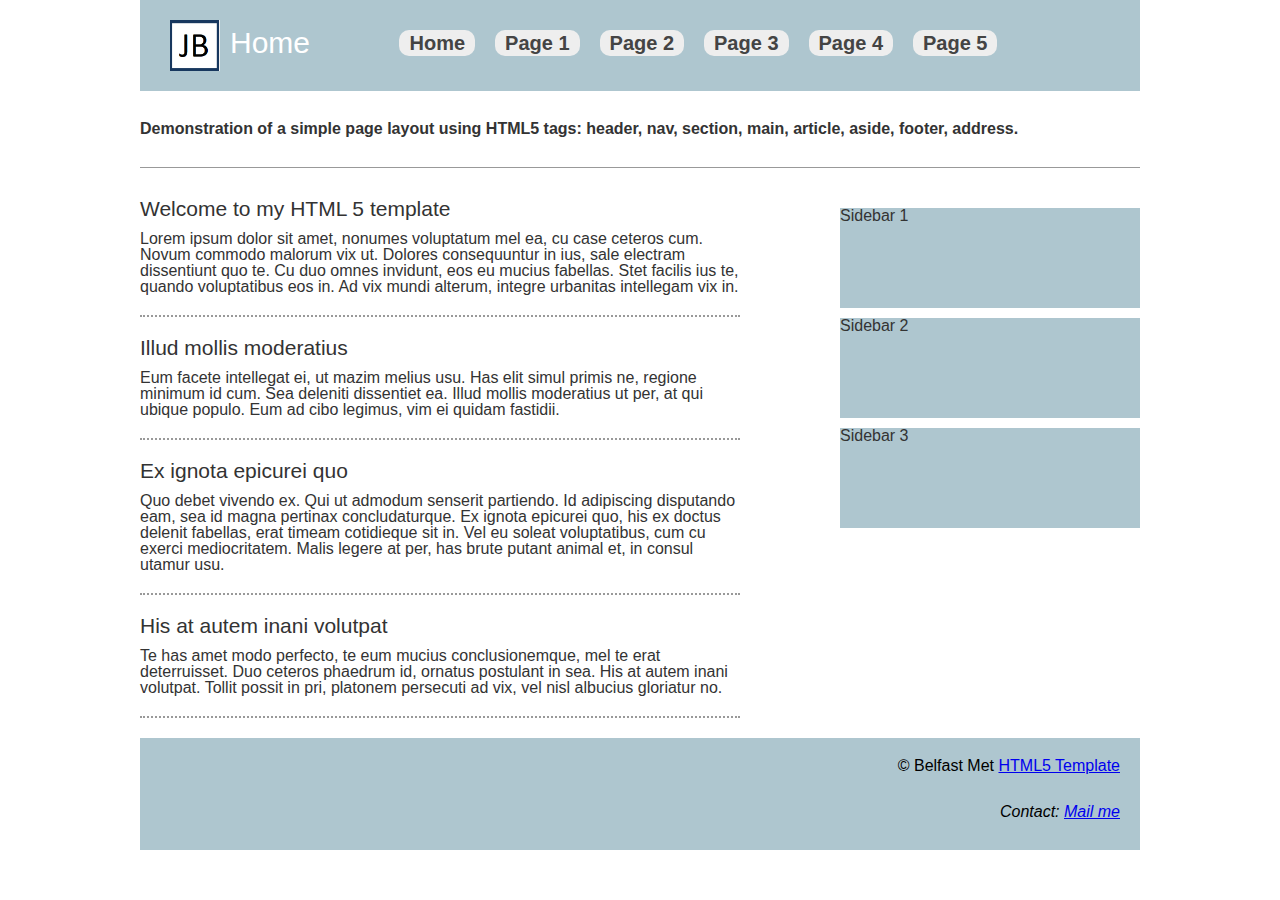
<file: index.html>
<!doctype html>
<html lang="en" class="no-js">
<head>
    <title>My HTML 5 Template</title>
    <meta charset="utf-8">
    <meta http-equiv="x-ua-compatible" content="ie=edge">
    <meta name="viewport" content="width=device-width, initial-scale=1.0">
    <meta name="description" content="I am learning the basics of HTML 5 for my course and this site is where I will be placing my final assignment">
    <meta name="keywords" content="Belfast Met Web Authoring Assignment">
    <meta name="robots" content="index, follow">
    <meta name="copyright" content="James Bell">
    <meta name="language" content="EN">
    <link rel="canonical" href="https://www.belfastmet.ac.uk/" />
    <link rel="stylesheet" href="css/style.css">
</head>

<body>
	<header>
		<div id="logo"><img src="images/logo.png">Home</div>
		<nav>  
			<ul>
				<li><a href="index.html">Home</a>
				<li><a href="page1.html">Page 1</a>
				<li><a href="page2.html">Page 2</a>
				<li><a href="page3.html">Page 3</a>
				<li><a href="page4.html">Page 4</a>
				<li><a href="page5.html">Page 5</a>
			</ul>
		</nav>
	</header>
	<section>
		<strong>Demonstration of a simple page layout using HTML5 tags: header, nav, section, main, article, aside, footer, address.</strong>
	</section>
	<section id="pageContent">
		<main role="main">
			<article>
				<h2>Welcome to my HTML 5 template</h2>
				<p>Lorem ipsum dolor sit amet, nonumes voluptatum mel ea, cu case ceteros cum. Novum commodo malorum vix ut. Dolores consequuntur in ius, sale electram dissentiunt quo te. Cu duo omnes invidunt, eos eu mucius fabellas. Stet facilis ius te, quando voluptatibus eos in. Ad vix mundi alterum, integre urbanitas intellegam vix in.</p>
			</article>
			<article>
				<h2>Illud mollis moderatius</h2>
				<p>Eum facete intellegat ei, ut mazim melius usu. Has elit simul primis ne, regione minimum id cum. Sea deleniti dissentiet ea. Illud mollis moderatius ut per, at qui ubique populo. Eum ad cibo legimus, vim ei quidam fastidii.</p>
			</article>
			<article>
				<h2>Ex ignota epicurei quo</h2>
				<p>Quo debet vivendo ex. Qui ut admodum senserit partiendo. Id adipiscing disputando eam, sea id magna pertinax concludaturque. Ex ignota epicurei quo, his ex doctus delenit fabellas, erat timeam cotidieque sit in. Vel eu soleat voluptatibus, cum cu exerci mediocritatem. Malis legere at per, has brute putant animal et, in consul utamur usu.</p>
			</article>
			<article>
				<h2>His at autem inani volutpat</h2>
				<p>Te has amet modo perfecto, te eum mucius conclusionemque, mel te erat deterruisset. Duo ceteros phaedrum id, ornatus postulant in sea. His at autem inani volutpat. Tollit possit in pri, platonem persecuti ad vix, vel nisl albucius gloriatur no.</p>
			</article>
		</main>
		<aside>
			<div>Sidebar 1</div>
			<div>Sidebar 2</div>
			<div>Sidebar 3</div>
		</aside>
	</section>
	<footer>
		<p>&copy; Belfast Met <a href="https://www.belfastmet.ac.uk/" target="_blank" rel="nofollow">HTML5 Template</a></p>
		<address>
			Contact: <a href="mailto:me@example.com">Mail me</a>
		</address>
	</footer>


</body>

</html>
</file>
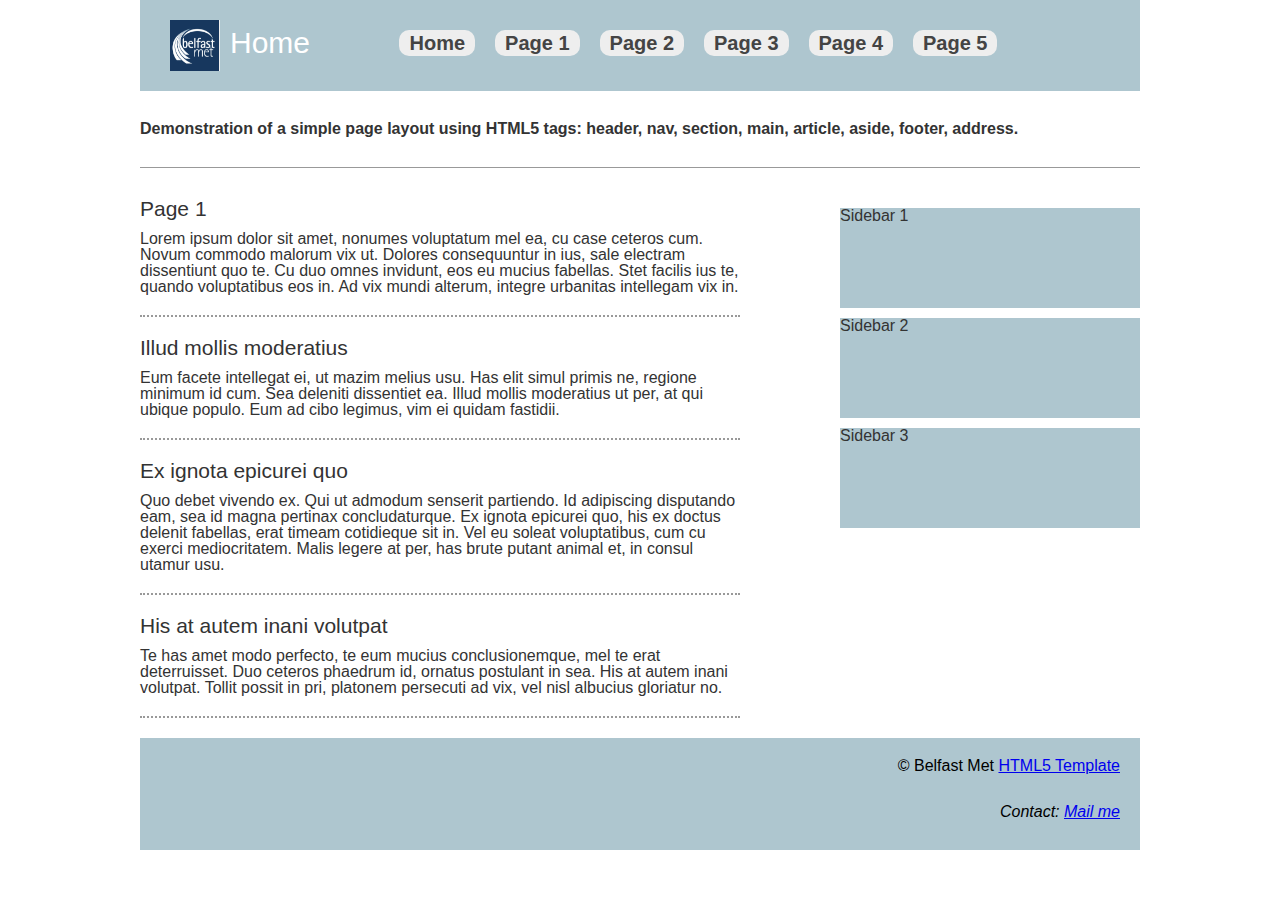
<file: page1.html>
<!doctype html>
<html lang="en" class="no-js">
<head>
    <meta charset="utf-8">
    <meta http-equiv="x-ua-compatible" content="ie=edge">
    <meta name="viewport" content="width=device-width, initial-scale=1.0">
    <link rel="canonical" href="https://www.belfastmet.ac.uk/" />
    <title>Responsive HTML5 Page Layout Template</title>
    <meta name="description" content="Simple HTML5 Page layout template with header, footer, sidebar etc.">
    <link rel="stylesheet" href="css/style.css">
</head>

<body>
	<header>
		<div id="logo"><img src="images/logo.PNG">Home</div>
		<nav>  
			<ul>
				<li><a href="index.html">Home</a>
				<li><a href="page1.html">Page 1</a>
				<li><a href="page2.html">Page 2</a>
				<li><a href="page3.html">Page 3</a>
				<li><a href="page4.html">Page 4</a>
				<li><a href="page5.html">Page 5</a>
			</ul>
		</nav>
	</header>
	<section>
		<strong>Demonstration of a simple page layout using HTML5 tags: header, nav, section, main, article, aside, footer, address.</strong>
	</section>
	<section id="pageContent">
		<main role="main">
			<article>
				
				<h2>Page 1</h2>
				<p>Lorem ipsum dolor sit amet, nonumes voluptatum mel ea, cu case ceteros cum. Novum commodo malorum vix ut. Dolores consequuntur in ius, sale electram dissentiunt quo te. Cu duo omnes invidunt, eos eu mucius fabellas. Stet facilis ius te, quando voluptatibus eos in. Ad vix mundi alterum, integre urbanitas intellegam vix in.</p>
			</article>
			<article>
				<h2>Illud mollis moderatius</h2>
				<p>Eum facete intellegat ei, ut mazim melius usu. Has elit simul primis ne, regione minimum id cum. Sea deleniti dissentiet ea. Illud mollis moderatius ut per, at qui ubique populo. Eum ad cibo legimus, vim ei quidam fastidii.</p>
			</article>
			<article>
				<h2>Ex ignota epicurei quo</h2>
				<p>Quo debet vivendo ex. Qui ut admodum senserit partiendo. Id adipiscing disputando eam, sea id magna pertinax concludaturque. Ex ignota epicurei quo, his ex doctus delenit fabellas, erat timeam cotidieque sit in. Vel eu soleat voluptatibus, cum cu exerci mediocritatem. Malis legere at per, has brute putant animal et, in consul utamur usu.</p>
			</article>
			<article>
				<h2>His at autem inani volutpat</h2>
				<p>Te has amet modo perfecto, te eum mucius conclusionemque, mel te erat deterruisset. Duo ceteros phaedrum id, ornatus postulant in sea. His at autem inani volutpat. Tollit possit in pri, platonem persecuti ad vix, vel nisl albucius gloriatur no.</p>
			</article>
		</main>
		<aside>
			<div>Sidebar 1</div>
			<div>Sidebar 2</div>
			<div>Sidebar 3</div>
		</aside>
	</section>
	<footer>
		<p>&copy; Belfast Met <a href="https://www.belfastmet.ac.uk/" target="_blank" rel="nofollow">HTML5 Template</a></p>
		<address>
			Contact: <a href="mailto:me@example.com">Mail me</a>
		</address>
	</footer>


</body>

</html>
</file>
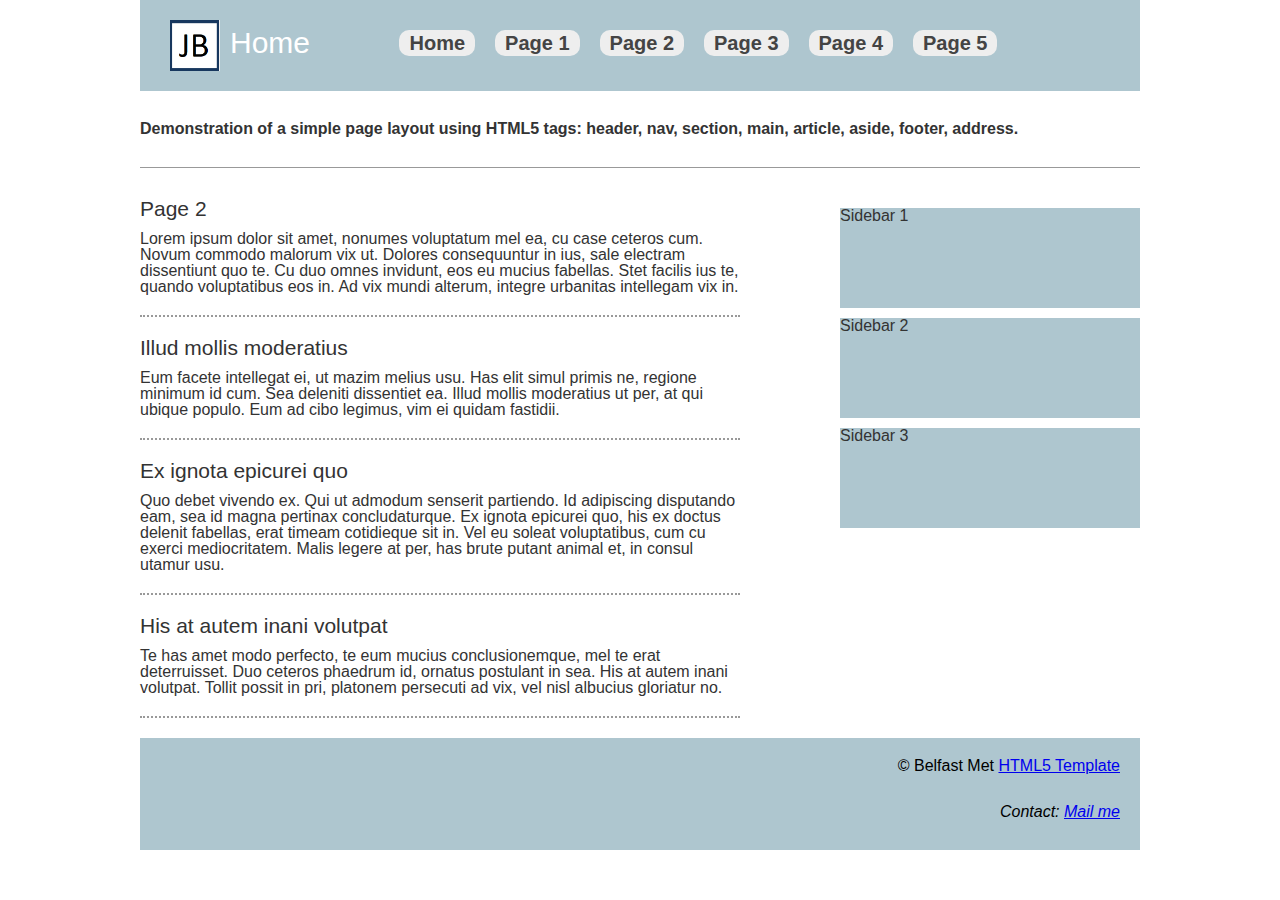
<file: page2.html>
<!doctype html>
<html lang="en" class="no-js">
<head>
    <meta charset="utf-8">
    <meta http-equiv="x-ua-compatible" content="ie=edge">
    <meta name="viewport" content="width=device-width, initial-scale=1.0">
    <link rel="canonical" href="https://www.belfastmet.ac.uk/" />
    <title>Responsive HTML5 Page Layout Template</title>
    <meta name="description" content="Simple HTML5 Page layout template with header, footer, sidebar etc.">
    <link rel="stylesheet" href="css/style.css">
</head>

<body>
	<header>
		<div id="logo"><img src="images/logo.png">Home</div>
		<nav>  
			<ul>
				<li><a href="index.html">Home</a>
				<li><a href="page1.html">Page 1</a>
				<li><a href="page2.html">Page 2</a>
				<li><a href="page3.html">Page 3</a>
				<li><a href="page4.html">Page 4</a>
				<li><a href="page5.html">Page 5</a>
			</ul>
		</nav>
	</header>
	<section>
		<strong>Demonstration of a simple page layout using HTML5 tags: header, nav, section, main, article, aside, footer, address.</strong>
	</section>
	<section id="pageContent">
		<main role="main">
			<article>
				
				<h2>Page 2</h2>
				<p>Lorem ipsum dolor sit amet, nonumes voluptatum mel ea, cu case ceteros cum. Novum commodo malorum vix ut. Dolores consequuntur in ius, sale electram dissentiunt quo te. Cu duo omnes invidunt, eos eu mucius fabellas. Stet facilis ius te, quando voluptatibus eos in. Ad vix mundi alterum, integre urbanitas intellegam vix in.</p>
			</article>
			<article>
				<h2>Illud mollis moderatius</h2>
				<p>Eum facete intellegat ei, ut mazim melius usu. Has elit simul primis ne, regione minimum id cum. Sea deleniti dissentiet ea. Illud mollis moderatius ut per, at qui ubique populo. Eum ad cibo legimus, vim ei quidam fastidii.</p>
			</article>
			<article>
				<h2>Ex ignota epicurei quo</h2>
				<p>Quo debet vivendo ex. Qui ut admodum senserit partiendo. Id adipiscing disputando eam, sea id magna pertinax concludaturque. Ex ignota epicurei quo, his ex doctus delenit fabellas, erat timeam cotidieque sit in. Vel eu soleat voluptatibus, cum cu exerci mediocritatem. Malis legere at per, has brute putant animal et, in consul utamur usu.</p>
			</article>
			<article>
				<h2>His at autem inani volutpat</h2>
				<p>Te has amet modo perfecto, te eum mucius conclusionemque, mel te erat deterruisset. Duo ceteros phaedrum id, ornatus postulant in sea. His at autem inani volutpat. Tollit possit in pri, platonem persecuti ad vix, vel nisl albucius gloriatur no.</p>
			</article>
		</main>
		<aside>
			<div>Sidebar 1</div>
			<div>Sidebar 2</div>
			<div>Sidebar 3</div>
		</aside>
	</section>
	<footer>
		<p>&copy; Belfast Met <a href="https://www.belfastmet.ac.uk/" target="_blank" rel="nofollow">HTML5 Template</a></p>
		<address>
			Contact: <a href="mailto:me@example.com">Mail me</a>
		</address>
	</footer>


</body>

</html>
</file>
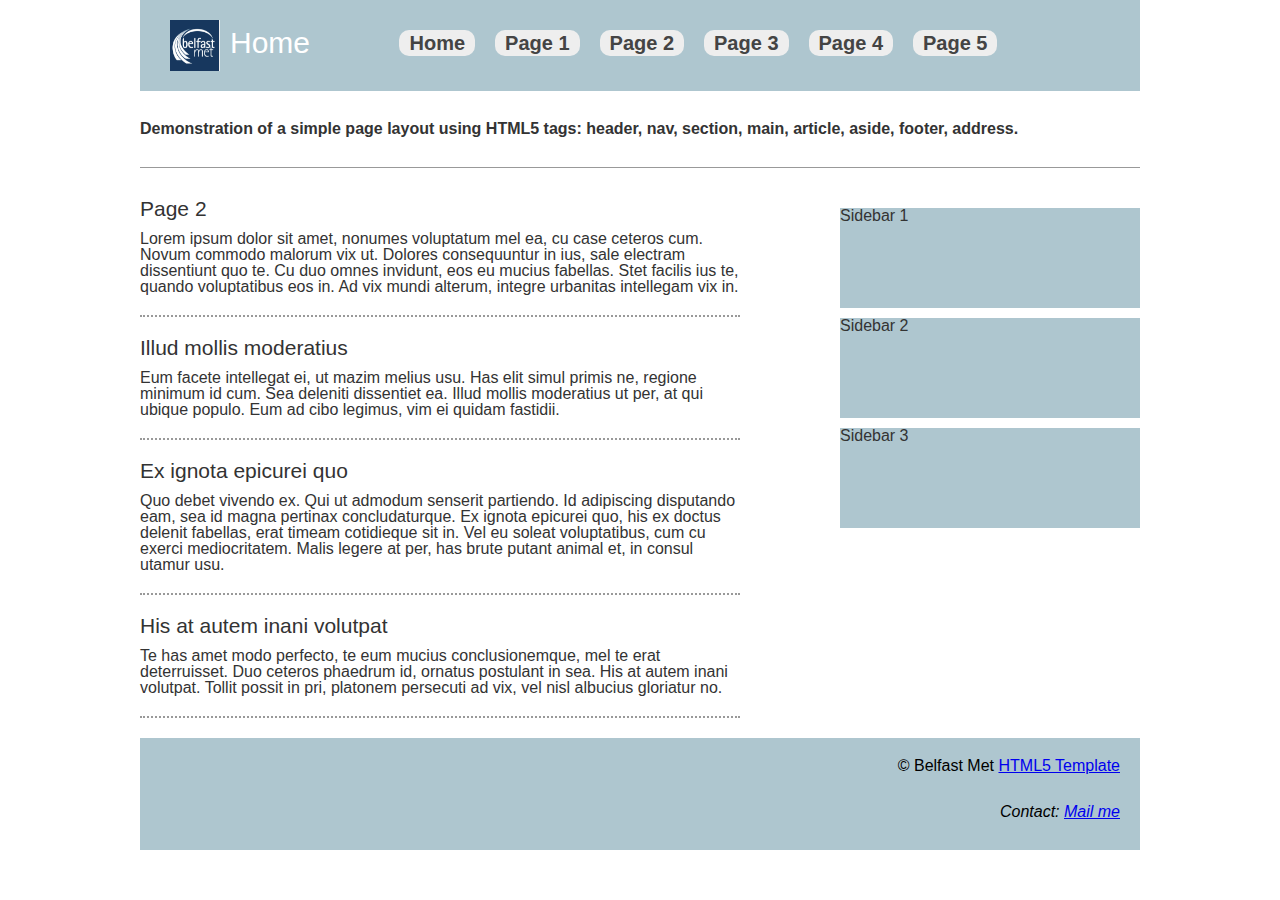
<file: page4.html>
<!doctype html>
<html lang="en" class="no-js">
<head>
    <meta charset="utf-8">
    <meta http-equiv="x-ua-compatible" content="ie=edge">
    <meta name="viewport" content="width=device-width, initial-scale=1.0">
    <link rel="canonical" href="https://www.belfastmet.ac.uk/" />
    <title>Responsive HTML5 Page Layout Template</title>
    <meta name="description" content="Simple HTML5 Page layout template with header, footer, sidebar etc.">
    <link rel="stylesheet" href="css/style.css">
</head>

<body>
	<header>
		<div id="logo"><img src="images/logo.PNG">Home</div>
		<nav>  
			<ul>
				<li><a href="index.html">Home</a>
				<li><a href="page1.html">Page 1</a>
				<li><a href="page2.html">Page 2</a>
				<li><a href="page3.html">Page 3</a>
				<li><a href="page4.html">Page 4</a>
				<li><a href="page5.html">Page 5</a>
			</ul>
		</nav>
	</header>
	<section>
		<strong>Demonstration of a simple page layout using HTML5 tags: header, nav, section, main, article, aside, footer, address.</strong>
	</section>
	<section id="pageContent">
		<main role="main">
			<article>
				
				<h2>Page 2</h2>
				<p>Lorem ipsum dolor sit amet, nonumes voluptatum mel ea, cu case ceteros cum. Novum commodo malorum vix ut. Dolores consequuntur in ius, sale electram dissentiunt quo te. Cu duo omnes invidunt, eos eu mucius fabellas. Stet facilis ius te, quando voluptatibus eos in. Ad vix mundi alterum, integre urbanitas intellegam vix in.</p>
			</article>
			<article>
				<h2>Illud mollis moderatius</h2>
				<p>Eum facete intellegat ei, ut mazim melius usu. Has elit simul primis ne, regione minimum id cum. Sea deleniti dissentiet ea. Illud mollis moderatius ut per, at qui ubique populo. Eum ad cibo legimus, vim ei quidam fastidii.</p>
			</article>
			<article>
				<h2>Ex ignota epicurei quo</h2>
				<p>Quo debet vivendo ex. Qui ut admodum senserit partiendo. Id adipiscing disputando eam, sea id magna pertinax concludaturque. Ex ignota epicurei quo, his ex doctus delenit fabellas, erat timeam cotidieque sit in. Vel eu soleat voluptatibus, cum cu exerci mediocritatem. Malis legere at per, has brute putant animal et, in consul utamur usu.</p>
			</article>
			<article>
				<h2>His at autem inani volutpat</h2>
				<p>Te has amet modo perfecto, te eum mucius conclusionemque, mel te erat deterruisset. Duo ceteros phaedrum id, ornatus postulant in sea. His at autem inani volutpat. Tollit possit in pri, platonem persecuti ad vix, vel nisl albucius gloriatur no.</p>
			</article>
		</main>
		<aside>
			<div>Sidebar 1</div>
			<div>Sidebar 2</div>
			<div>Sidebar 3</div>
		</aside>
	</section>
	<footer>
		<p>&copy; Belfast Met <a href="https://www.belfastmet.ac.uk/" target="_blank" rel="nofollow">HTML5 Template</a></p>
		<address>
			Contact: <a href="mailto:me@example.com">Mail me</a>
		</address>
	</footer>


</body>

</html>
</file>
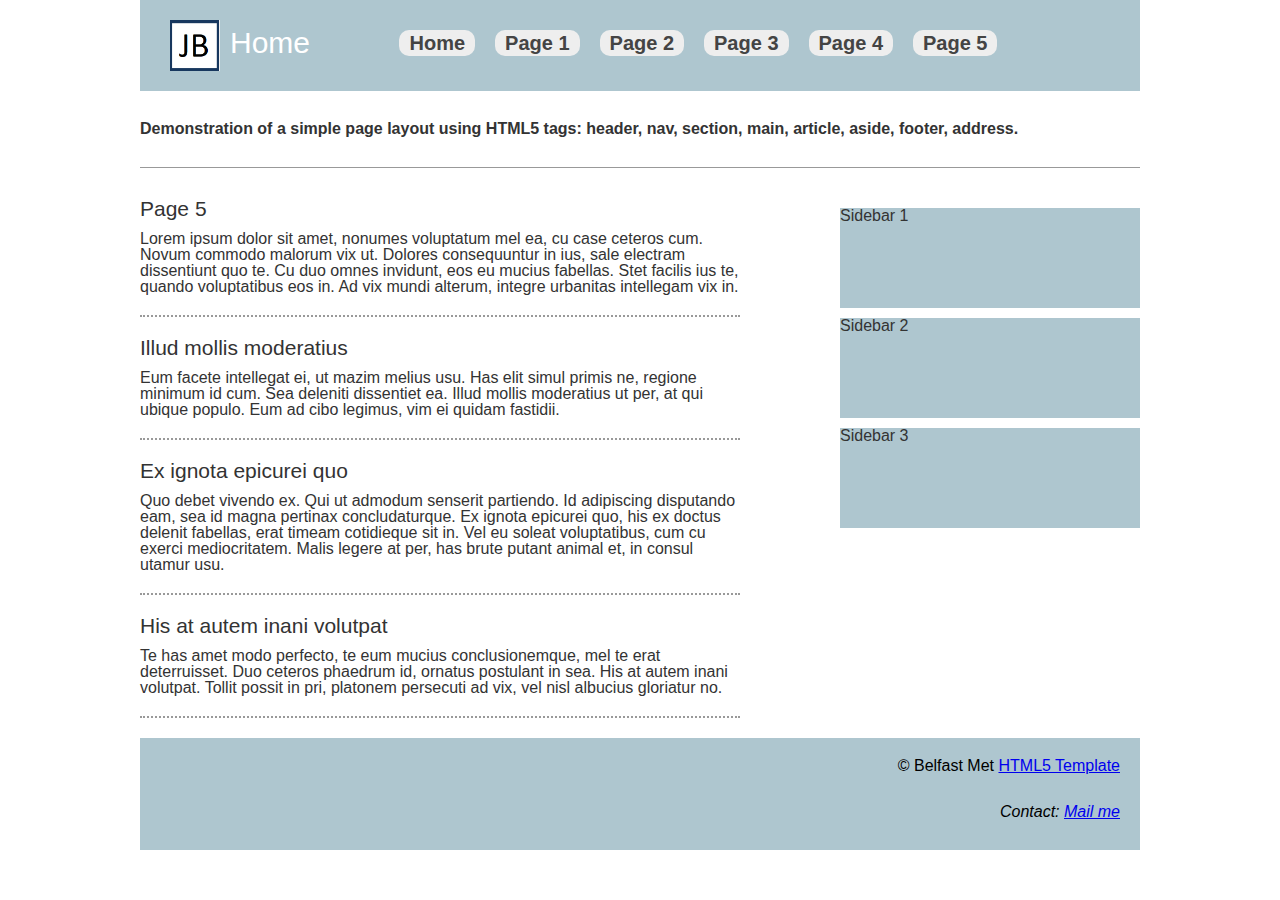
<file: page5.html>
<!doctype html>
<html lang="en" class="no-js">
<head>
    <meta charset="utf-8">
    <meta http-equiv="x-ua-compatible" content="ie=edge">
    <meta name="viewport" content="width=device-width, initial-scale=1.0">
    <link rel="canonical" href="https://www.belfastmet.ac.uk/" />
    <title>Responsive HTML5 Page Layout Template</title>
    <meta name="description" content="Simple HTML5 Page layout template with header, footer, sidebar etc.">
    <link rel="stylesheet" href="css/style.css">
</head>

<body>
	<header>
		<div id="logo"><img src="images/logo.png">Home</div>
		<nav>  
			<ul>
				<li><a href="index.html">Home</a>
				<li><a href="page1.html">Page 1</a>
				<li><a href="page2.html">Page 2</a>
				<li><a href="page3.html">Page 3</a>
				<li><a href="page4.html">Page 4</a>
				<li><a href="page5.html">Page 5</a>
			</ul>
		</nav>
	</header>
	<section>
		<strong>Demonstration of a simple page layout using HTML5 tags: header, nav, section, main, article, aside, footer, address.</strong>
	</section>
	<section id="pageContent">
		<main role="main">
			<article>
				
				<h2>Page 5</h2>
				<p>Lorem ipsum dolor sit amet, nonumes voluptatum mel ea, cu case ceteros cum. Novum commodo malorum vix ut. Dolores consequuntur in ius, sale electram dissentiunt quo te. Cu duo omnes invidunt, eos eu mucius fabellas. Stet facilis ius te, quando voluptatibus eos in. Ad vix mundi alterum, integre urbanitas intellegam vix in.</p>
			</article>
			<article>
				<h2>Illud mollis moderatius</h2>
				<p>Eum facete intellegat ei, ut mazim melius usu. Has elit simul primis ne, regione minimum id cum. Sea deleniti dissentiet ea. Illud mollis moderatius ut per, at qui ubique populo. Eum ad cibo legimus, vim ei quidam fastidii.</p>
			</article>
			<article>
				<h2>Ex ignota epicurei quo</h2>
				<p>Quo debet vivendo ex. Qui ut admodum senserit partiendo. Id adipiscing disputando eam, sea id magna pertinax concludaturque. Ex ignota epicurei quo, his ex doctus delenit fabellas, erat timeam cotidieque sit in. Vel eu soleat voluptatibus, cum cu exerci mediocritatem. Malis legere at per, has brute putant animal et, in consul utamur usu.</p>
			</article>
			<article>
				<h2>His at autem inani volutpat</h2>
				<p>Te has amet modo perfecto, te eum mucius conclusionemque, mel te erat deterruisset. Duo ceteros phaedrum id, ornatus postulant in sea. His at autem inani volutpat. Tollit possit in pri, platonem persecuti ad vix, vel nisl albucius gloriatur no.</p>
			</article>
		</main>
		<aside>
			<div>Sidebar 1</div>
			<div>Sidebar 2</div>
			<div>Sidebar 3</div>
		</aside>
	</section>
	<footer>
		<p>&copy; Belfast Met <a href="https://www.belfastmet.ac.uk/" target="_blank" rel="nofollow">HTML5 Template</a></p>
		<address>
			Contact: <a href="mailto:me@example.com">Mail me</a>
		</address>
	</footer>


</body>

</html>
</file>
<file: css/style.css>
html,body,div,span,object,iframe,h1,h2,h3,h4,h5,h6,p,blockquote,pre,abbr,address,cite,code,del,dfn,em,img,ins,kbd,q,samp,small,strong,sub,sup,var,b,i,dl,dt,dd,ol,ul,li,fieldset,form,label,legend,table,caption,tbody,tfoot,thead,tr,th,td,article,aside,canvas,details,figcaption,figure,footer,header,hgroup,menu,nav,section,summary,time,mark,audio,video{margin:0;padding:0;border:0;outline:0;font-size:100%;vertical-align:baseline;background:transparent}
body{line-height:1; font-family: arial;}
h1{font-size: 25px;}h2{font-size: 21px;}h3{font-size: 18px;}h4{font-size: 16px;}
article,aside,details,figcaption,figure,footer,header,hgroup,menu,nav,section{display:block}
nav ul{list-style:none}
blockquote,q{quotes:none}
blockquote:before,blockquote:after,q:before,q:after{content:none}
a{margin:0;padding:0;font-size:100%;vertical-align:baseline;background:transparent}
ins{background-color:#ff9;color:#000;text-decoration:none}
mark{background-color:#ff9;color:#000;font-style:italic;font-weight:bold}
del{text-decoration:line-through}
abbr[title],dfn[title]{border-bottom:1px dotted;cursor:help}
table{border-collapse:collapse;border-spacing:0}
hr{display:block;height:1px;border:0;border-top:1px solid #ccc;margin:1em 0;padding:0}
input,select{vertical-align:middle}

body,html {
	background-color: #FFF;
}
header {
    background: #AEC6CF;
    padding: 20px 30px;
    max-width: 940px;
    margin: auto;
}
nav {
    display: inline-block;
}
nav ul li a {
    background: #EEE;
    padding: 2px 10px;
    font-size: 20px;
    text-decoration: none;
    font-weight: bold;
    color: #444;
    border-radius: 10px;
}
nav ul li a:hover {
	background: #FFF;
}
nav ul li {
    display: inline-block;
    margin: 10px;
}
nav ul {
    list-style: none;
}
#pageContent {
    max-width: 1000px;
    margin: auto;
    border: none;
}
main {
	float: left;
	width: 60%;
}
aside {
	float: right;
	width: 30%;
}
article {
    border-bottom: 2px dotted #999;
    padding-bottom: 20px;
    margin-bottom: 20px;
}
article h2 {
    font-weight: normal;
    margin-bottom: 12px;
}
article p {
	
}
main section {
	
}
footer {
	background: #AEC6CF;
	max-width: 1000px;
	margin: auto;
	clear: both;
	text-align: right;
}
footer p {
	padding: 20px;
}
address {
    padding: 10px 20px 30px 10px;
}
aside > div {
	margin: 10px auto;
	background: #AEC6CF;
	min-height: 100px;
}
#logo {
    display: inline-block;
    vertical-align: middle;
    font-size: 30px;
    margin-right: 75px;
    color: #FFF;
}
#logo img {
    width: 50px;
    vertical-align: middle;
    margin-right: 10px;
}
body > section {
    max-width: 1000px;
    margin: auto;
    padding: 30px 0px;
    border-bottom: 1px solid #999;
    color: #333;
}

@media screen and (max-width: 1000px) {
	body > section {
		padding: 30px 20px;
	}
}
@media screen and (max-width: 600px) {
	main {
		float: none;
		width: 100%;
	}
	aside {
		float: none;
		width: 100%;
	}

}
</file>
